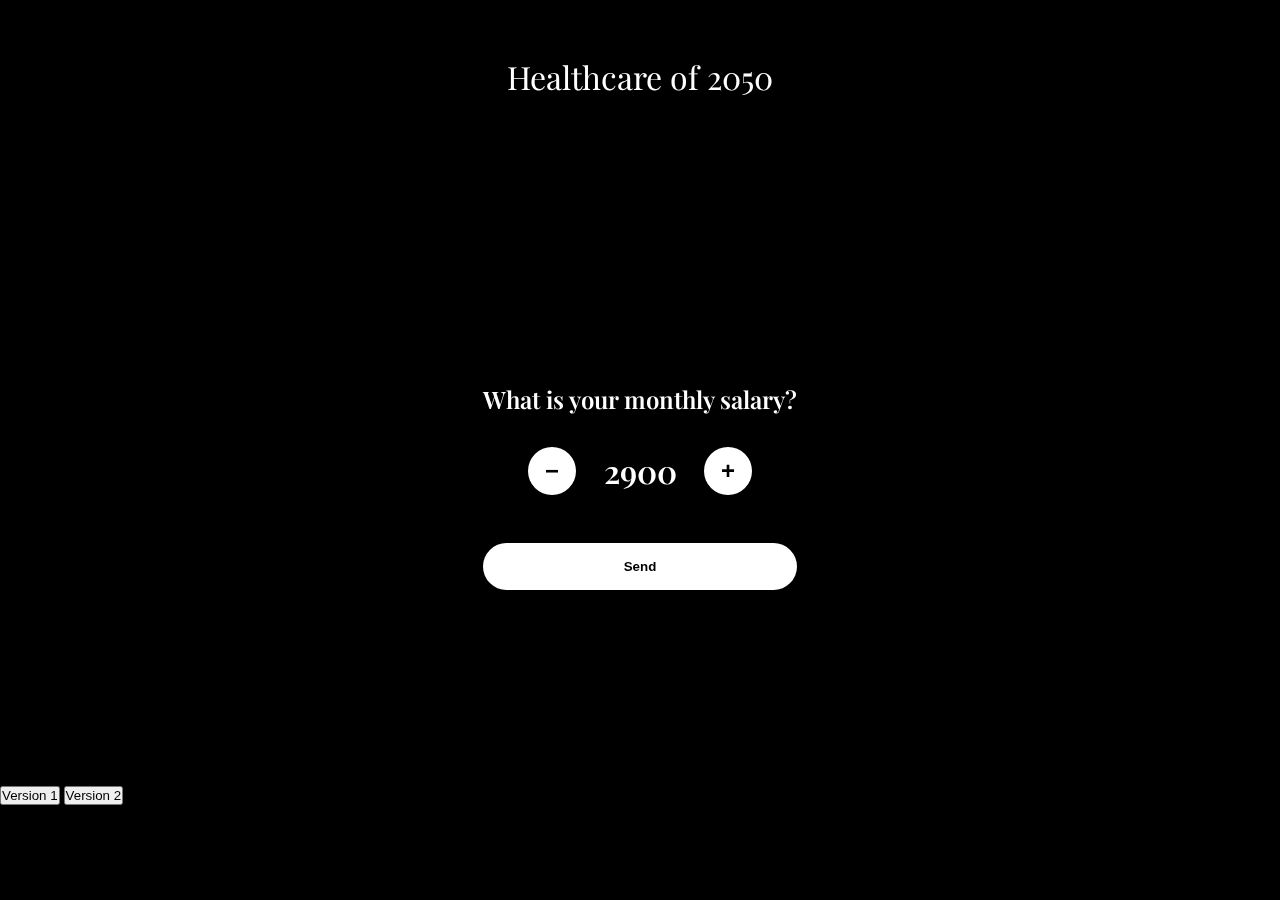
<file: index.html>
<!DOCTYPE html>
<html lang="en">
<head>
  <meta charset="UTF-8" />
  <meta http-equiv="X-UA-Compatible" content="IE=edge" />
  <meta name="viewport" content="width=device-width, initial-scale=1.0" />
  <title>Healthcare of money</title>
  <link rel="stylesheet" href="style.css" />
  <link rel="stylesheet" href="mediaqueries.css" />
</head>

<body>
  <video id="bg-camera" autoplay muted playsinline></video>
  <div class="camera-overlay"></div>

  <nav id="desktop-nav">
    <div class="logo">Healthcare of 2050</div>
  </nav>

  <section id="profile">
    <div class="section__text">
      <p class="section__text_p1">What is your monthly salary?</p>

      <div class="number-control">
        <button id="minus">−</button>
        <span id="value">2900</span>
        <button id="plus">+</button>
      </div>

      <div class="btn-container">
        <button class="btn btn-color-1" onclick="handleSend()">Send</button>
      </div>
    </div>
  </section>

  <!-- NEW: bottom version selector -->
  <div class="version-switch" aria-label="Prototype version selector">
    <button id="v1Btn" class="version-btn is-active" type="button">Version 1</button>
    <button id="v2Btn" class="version-btn" type="button">Version 2</button>
  </div>

  <script>
    // salary
    let value = 2900;

    const valueDisplay = document.getElementById("value");
    const plusBtn = document.getElementById("plus");
    const minusBtn = document.getElementById("minus");

    plusBtn.addEventListener("click", () => {
      value += 100;
      valueDisplay.textContent = value;
    });

    minusBtn.addEventListener("click", () => {
      value -= 100;
      valueDisplay.textContent = value;
    });

    // NEW: version state (default Version 1)
    let selectedVersion = 1;

    const v1Btn = document.getElementById("v1Btn");
    const v2Btn = document.getElementById("v2Btn");

    function setVersion(v) {
      selectedVersion = v;

      // button highlight (red when active)
      v1Btn.classList.toggle("is-active", v === 1);
      v2Btn.classList.toggle("is-active", v === 2);
    }

    v1Btn.addEventListener("click", () => setVersion(1));
    v2Btn.addEventListener("click", () => setVersion(2));

    function handleSend() {
  const isPremium = value >= 3000;

  // Version 1 targets (existing)
  const v1Premium = "camera-rich.html";
  const v1Basic   = "camera.html";

  // Version 2 targets (new logic requested)
  // - Basic should reuse Version 1 basic page
  // - Premium should go to a minimal blue-hue camera page
  const v2Premium = "camera-rich-v2.html";
  const v2Basic   = "camera.html"; // same as Version 1 basic

  let target;
  if (selectedVersion === 2) {
    target = isPremium ? v2Premium : v2Basic;
  } else {
    target = isPremium ? v1Premium : v1Basic;
  }

  window.location.href = target;
}


    // background camera
    const bgVideo = document.getElementById("bg-camera");
    async function startBackgroundCamera() {
      try {
        const stream = await navigator.mediaDevices.getUserMedia({
          video: { facingMode: "user" },
          audio: false
        });
        bgVideo.srcObject = stream;
      } catch (error) {
        console.warn("Background camera blocked.", error);
      }
    }
    startBackgroundCamera();
  </script>
</body>
</html>
</file>
<file: style.css>
@import url('https://fonts.googleapis.com/css2?family=Playfair+Display:ital,wght@0,400..900;1,400..900&display=swap');

*{
    margin: 0; 
    padding: 0;
}

body {
    font-family: "Playfair Display", serif;
    background-color: #000;
    color: #fff;
}

html {
scroll-behavior: smooth;
}
p{
    color: white
}
/*transition*/
a,
 .btn{
transition: all 300ms ease;
}
.btn-container {
    margin-top: 3rem; /* space ABOVE the Send button */
}
/*navigation desktop*/
nav,
.nav-links {
display: flex;}
nav{
    justify-content: space-around;
     align-items: center;
     height: 17vh;
}
.nav-links{
    gap: 2rem;
    list-style: none;
    font-size: 1.5rem;
}
a {
    color: #fff;
    text-decoration: none;
}

a:hover {
    color: rgb(237, 206, 206);
}

.logo {
    font-size: 2rem;
}
.logo:hover{
    cursor:default;
}
/*hamburger menu*/
#hamburger-nav {
    display: none;
}
.hamburger-menu {
    position: relative;
    display: inline-block;
}
.hamburger-icon {
    display: flex;
    flex-direction: column; 
    justify-content: space-between;
    height: 24px; 
    width: 30px;
    cursor: pointer,
}
.hamburger-icon span{
    width: 100%;
    height: 2px;
    background-color: black; 
    transition: all 0.3 ease-in-out;
}
.menu-links {
    position:absolute;
    top:100%; 
    right:0;
    background-color: rgb;
    width: fit-content; 
    max-height: 0; 
    overflow: hidden; 
    transition: all 0.3 ease-in-out;
}
.menu-links a{

    display: block; 
    padding: 10px; 
    text-align: center; 
    font-size: 1.5rem;
    color: black;
    text-decoration: none;
    transition:all 0.3 ease-in-out;
}
.menu-links li{
    list-style: none;
}
.menu-links.open {
    max-height: 300px;

}
.hamburger-icon.open span:first-child {
    transform: rotate(45deg) translate(10px, 5px);
}
.hamburger-icon.open span:nth-child(2) {
    opacity:0;
}
.hamburger-icon.open span:last-child {
    transform: rotate(-45deg) translate(10px, -5px);
}
.hamburger-icon span:first-child {
    transform: none;
}
.hamburger-icon span:first-child {
    opacity:1;
}
.hamburger-icon span:first-child {
    transform: none;
}
/*Section*/

section{
    padding-top: 4vh;
    height: 96 vh;
    margin: 0 10 rem;
    box-sizing: border-box;
    min-height: fit-sizing;
}
.section-container{
    display: flex;

}
/*Profile*/

#profile {
    display: flex;
    justify-content: center;
    gap: 5rem;
    height: 70vh;
}

.section__pic-container {
    display: flex; 
    height: 500px; 
    width: 500px; 
    margin: auto 0;
}
.section__text{
    align-self: center;
    text-align: center;
    font-size: 4rem;
}
.section__text p {
    font-size: 1.5rem;
    font-weight: 600;
}
.section__text p1 {
    text-align: center;
}
.section__text p1 {
    font-size: 10 rem;
    margin-bottom: 3 rem;
}
.section__text p2 {
    text-align: center;
    margin-top: 3 rem;
    padding-bottom: 3rem;
}
.title {
    font-size: 4 rem;
    text-align: center;
}
#socials-container {
    display: flex;
    justify-content: center;
    margin-top: 1 rem;
    gap: 1rem;
}
/*Icon*/
.icon{
    cursor: pointer;
    height: 2rem;
}
/*Buttons ПРОБЛЕМА*/
.btn-container {
    display: flex;
    justify-content: center;
    gap: 1rem; 
}
.btn {
    font-weight: 600;
    transition: all 300ms ease;
    padding: 1rem;
    width: 8rem; 
    border-radius: 2rem;
}




/* Button 1 Styling */
.btn-color-1 {
    background-color: white;
    color: black; 
    border: 0.1rem solid rgb(53, 53, 53); 
    padding: 0.5rem 1rem;
    transition: background-color 0.3s ease;
}

/* Button 1 Hover State */
.btn-color-1:hover {
    background-color: rgb(237, 206, 206); /* Background color when hovered */
    color: black; /* Optional, adjust text color on hover */
    cursor: pointer;
}


/*ABOUT*/

#about {
position: relative;
padding-bottom: 5rem;
}
.about-containers {
    gap: 2rem;
    margin-bottom: 2rem; 
    margin-top: 2rem;
}
.section__text_p1 {
    align-self: center;
    text-align: center;

} 
.about-details-container {
    justify-content: center;
    flex-direction: column;
}
.about-containers,
.about-details-container {
    display: flex;
    background: white;
    border-radius: 2rem;
    border: 0.1rem solid rgb(53, 53, 53);
    text-align: left;
}
.about-pic {
    padding-top: 3rem;
    border-radius: 2rem;
    width: 400px; /* Set a width for the image */
    height: auto; /* Keep the aspect ratio */
}
.text-container{
    flex: 1; /* Allow the text to take up the remaining space */
    padding: 1.5rem;
    text-align: left;
}
.section-container{
    display: flex;
    flex-direction: row; /* Set to row to align items horizontally */
    align-items: center; /* Vertically center the items */
    justify-content: space-between; /* Distribute space between the image and text */
    gap: 2rem;
}

/*Project*/
#projects {
    position: relative;

}
.project-mp4{
    padding-top: 2rem;
    padding-bottom: 2rem;
    border-radius: 20rem;
    width: 50%;
    height:50%;
    display: block;
  margin-left: auto;
  margin-right: auto;

}
.text-container {
    display: block;
  margin-left: auto;
  margin-right: auto;
  width: 50%;
  padding-bottom: 2rem;
}
.project2-mp4{
    padding-top: 2rem;
    padding-bottom: 2rem;
    border-radius: 20rem;
    width: 30%;
    height:30%;
    display: block;
  margin-left: auto;
  margin-right: auto;

}
.project2-1-mp4{
    padding-top: 2rem;
    padding-bottom: 2rem;
    border-radius: 20rem;
    width: 30%;
    height:30%;
    display: block;
  margin-left: auto;
  margin-right: auto;

}
.project2-2-mp4{
    padding-top: 2rem;
    padding-bottom: 2rem;
    border-radius: 20rem;
    width: 30%;
    height:30%;
    display: block;
  margin-left: auto;
  margin-right: auto;

}
.text-container1 {
    display: block;
  margin-left: auto;
  margin-right: auto;
  width: 50%;
  padding-bottom: 2rem;
}



/* Contact Me Section */
#contact {
    padding: 5rem 10rem;
    background-color: #f7f7f7;
    text-align: center;
}

.contact-container {
    max-width: 800px;
    margin: 0 auto;
    padding: 2rem;
    background-color: white;
    border-radius: 1.5rem;
    box-shadow: 0 0 10px rgba(0, 0, 0, 0.1);
}

.contact-container p {
    margin-bottom: 2rem;
    font-size: 1.2rem;
    color: #555;
}

.contact-form {
    display: flex;
    flex-direction: column;
    gap: 1.5rem;
}

.form-group {
    display: flex;
    flex-direction: column;
    align-items: flex-start;
}

.form-group label {
    margin-bottom: 0.5rem;
    font-weight: bold;
    font-size: 1.1rem;
}

.form-group input,
.form-group textarea {
    width: 100%;
    padding: 1rem;
    border-radius: 0.5rem;
    border: 1px solid #ccc;
    font-size: 1rem;
    outline: none;
}

.form-group input:focus,
.form-group textarea:focus {
    border-color: #333;
}

.btn {
    font-weight: 600;
    padding: 1rem;
    width: 100%;
    border-radius: 2rem;
    background-color: white;
    color: black;
    border: none;
    cursor: pointer;
    transition: background-color 0.3s ease;
}

.btn:hover {
    background-color: rgb(128, 0, 32);
}

.number-control {
    display: flex;
    align-items: center;
    gap: 1.5rem;
    justify-content: center;
    margin-top: 2rem;
}

.number-control span {
    font-size: 2rem;
    font-weight: 600;
    color: white;
    min-width: 80px;
    text-align: center;
}

.number-control button {
    width: 3rem;
    height: 3rem;
    border-radius: 50%;
    background-color: white;
    color: black;
    font-size: 1.5rem;
    font-weight: bold;
    border: none;
    cursor: pointer;
    transition: background-color 0.3s ease, color 0.3s ease;
}

.number-control button:hover {
    background-color: rgb(128, 0, 32); /* burgundy */
    color: white;
}
video {
    transform: scaleX(-1);
}
.back-btn {
    position: fixed;
    top: 1.5rem;
    left: 1.5rem;
    z-index: 10;

    background-color: white;
    color: black;
    border: none;
    padding: 0.6rem 1.4rem;
    border-radius: 2rem;
    font-weight: 600;
    cursor: pointer;

    transition: background-color 0.3s ease, color 0.3s ease;
}

.back-btn:hover {
    background-color: rgb(128, 0, 32);
    color: white;
}
/* === CAMERA BACKGROUND (INDEX PAGE) === */

#bg-camera {
    position: fixed;
    inset: 0;
    width: 100vw;
    height: 100vh;
    object-fit: cover;
    z-index: -2;
    filter: brightness(0.25) contrast(1.1);
    transform: scaleX(-1);
}

.camera-overlay {
    position: fixed;
    inset: 0;
    background: rgba(0, 0, 0, 0.55);
    z-index: -1;
}

/* Ensure content stays above camera */
body {
    position: relative;
    z-index: 1;
}
</file>
<file: mediaqueries.css>
@media screen and (max-width: 1200px){
    #desktop-nav {
        display: none;
    }
    #hamburger-nav {
        display: flex;
    }
}
</file>
